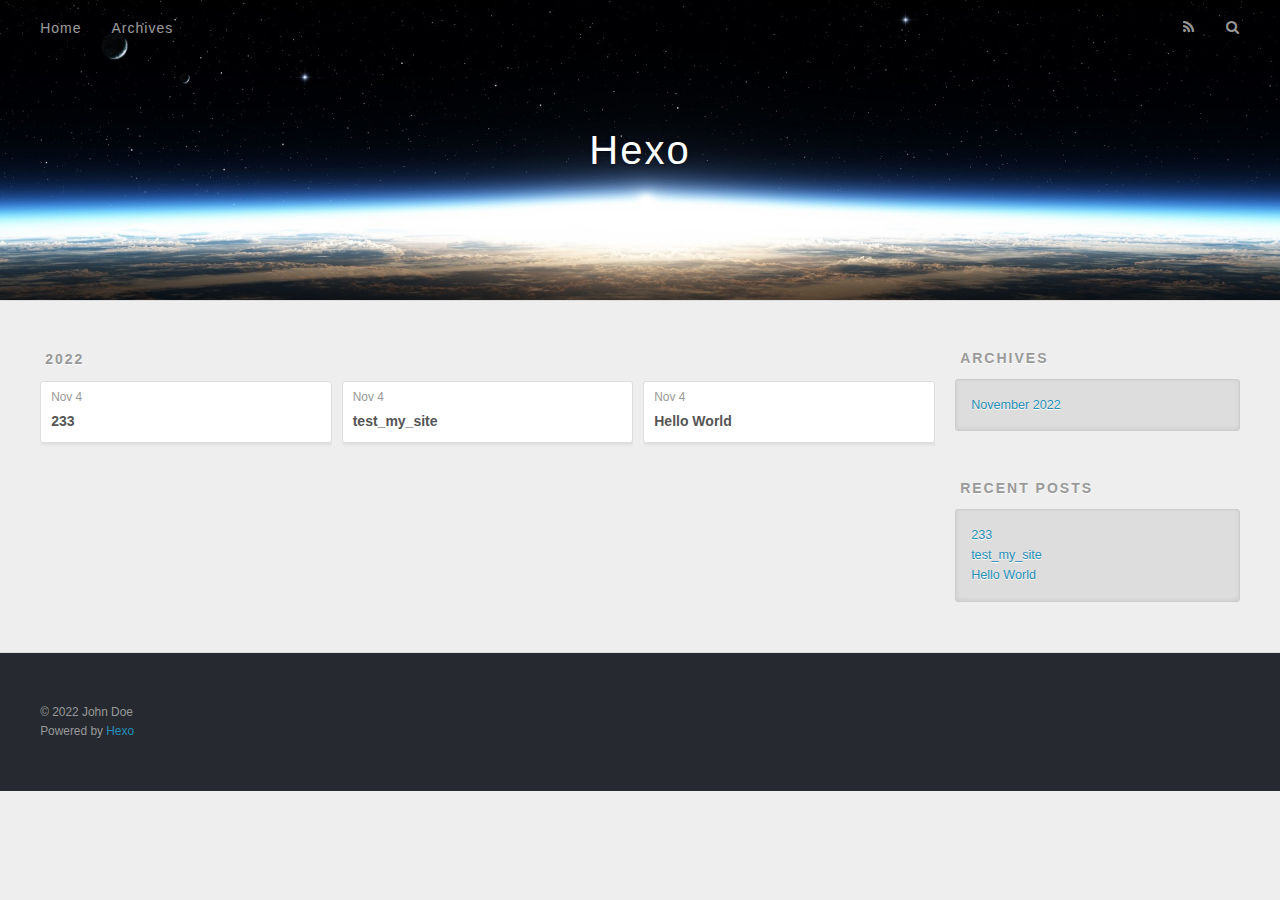
<file: archives/2022/11/index.html>
<!DOCTYPE html>
<html>
<head>
  <meta charset="utf-8">
  

  
  <title>Archives: 2022/11 | Hexo</title>
  <meta name="viewport" content="width=device-width, initial-scale=1, maximum-scale=1">
  <meta property="og:type" content="website">
<meta property="og:title" content="Hexo">
<meta property="og:url" content="http://example.com/archives/2022/11/index.html">
<meta property="og:site_name" content="Hexo">
<meta property="og:locale" content="en_US">
<meta property="article:author" content="John Doe">
<meta name="twitter:card" content="summary">
  
    <link rel="alternate" href="/atom.xml" title="Hexo" type="application/atom+xml">
  
  
    <link rel="icon" href="/favicon.png">
  
  
    <link href="//fonts.googleapis.com/css?family=Source+Code+Pro" rel="stylesheet" type="text/css">
  
  
<link rel="stylesheet" href="/css/style.css">

<meta name="generator" content="Hexo 5.4.2"></head>

<body>
  <div id="container">
    <div id="wrap">
      <header id="header">
  <div id="banner"></div>
  <div id="header-outer" class="outer">
    <div id="header-title" class="inner">
      <h1 id="logo-wrap">
        <a href="/" id="logo">Hexo</a>
      </h1>
      
    </div>
    <div id="header-inner" class="inner">
      <nav id="main-nav">
        <a id="main-nav-toggle" class="nav-icon"></a>
        
          <a class="main-nav-link" href="/">Home</a>
        
          <a class="main-nav-link" href="/archives">Archives</a>
        
      </nav>
      <nav id="sub-nav">
        
          <a id="nav-rss-link" class="nav-icon" href="/atom.xml" title="RSS Feed"></a>
        
        <a id="nav-search-btn" class="nav-icon" title="Search"></a>
      </nav>
      <div id="search-form-wrap">
        <form action="//google.com/search" method="get" accept-charset="UTF-8" class="search-form"><input type="search" name="q" class="search-form-input" placeholder="Search"><button type="submit" class="search-form-submit">&#xF002;</button><input type="hidden" name="sitesearch" value="http://example.com"></form>
      </div>
    </div>
  </div>
</header>
      <div class="outer">
        <section id="main">
  
  
    
    
      
      
      <section class="archives-wrap">
        <div class="archive-year-wrap">
          <a href="/archives/2022" class="archive-year">2022</a>
        </div>
        <div class="archives">
    
    <article class="archive-article archive-type-post">
  <div class="archive-article-inner">
    <header class="archive-article-header">
      <a href="/2022/11/04/233/" class="archive-article-date">
  <time datetime="2022-11-04T13:32:57.000Z" itemprop="datePublished">Nov 4</time>
</a>
      
  
    <h1 itemprop="name">
      <a class="archive-article-title" href="/2022/11/04/233/">233</a>
    </h1>
  

    </header>
  </div>
</article>
  
    
    
    <article class="archive-article archive-type-post">
  <div class="archive-article-inner">
    <header class="archive-article-header">
      <a href="/2022/11/04/test-my-site/" class="archive-article-date">
  <time datetime="2022-11-04T11:11:30.000Z" itemprop="datePublished">Nov 4</time>
</a>
      
  
    <h1 itemprop="name">
      <a class="archive-article-title" href="/2022/11/04/test-my-site/">test_my_site</a>
    </h1>
  

    </header>
  </div>
</article>
  
    
    
    <article class="archive-article archive-type-post">
  <div class="archive-article-inner">
    <header class="archive-article-header">
      <a href="/2022/11/04/hello-world/" class="archive-article-date">
  <time datetime="2022-11-04T11:10:07.067Z" itemprop="datePublished">Nov 4</time>
</a>
      
  
    <h1 itemprop="name">
      <a class="archive-article-title" href="/2022/11/04/hello-world/">Hello World</a>
    </h1>
  

    </header>
  </div>
</article>
  
  
    </div></section>
  


</section>
        
          <aside id="sidebar">
  
    

  
    

  
    
  
    
  <div class="widget-wrap">
    <h3 class="widget-title">Archives</h3>
    <div class="widget">
      <ul class="archive-list"><li class="archive-list-item"><a class="archive-list-link" href="/archives/2022/11/">November 2022</a></li></ul>
    </div>
  </div>


  
    
  <div class="widget-wrap">
    <h3 class="widget-title">Recent Posts</h3>
    <div class="widget">
      <ul>
        
          <li>
            <a href="/2022/11/04/233/">233</a>
          </li>
        
          <li>
            <a href="/2022/11/04/test-my-site/">test_my_site</a>
          </li>
        
          <li>
            <a href="/2022/11/04/hello-world/">Hello World</a>
          </li>
        
      </ul>
    </div>
  </div>

  
</aside>
        
      </div>
      <footer id="footer">
  
  <div class="outer">
    <div id="footer-info" class="inner">
      &copy; 2022 John Doe<br>
      Powered by <a href="http://hexo.io/" target="_blank">Hexo</a>
    </div>
  </div>
</footer>
    </div>
    <nav id="mobile-nav">
  
    <a href="/" class="mobile-nav-link">Home</a>
  
    <a href="/archives" class="mobile-nav-link">Archives</a>
  
</nav>
    

<script src="//ajax.googleapis.com/ajax/libs/jquery/2.0.3/jquery.min.js"></script>


  
<link rel="stylesheet" href="/fancybox/jquery.fancybox.css">

  
<script src="/fancybox/jquery.fancybox.pack.js"></script>




<script src="/js/script.js"></script>




  </div>
</body>
</html>
</file>
<file: css/style.css>
body {
  width: 100%;
}
body:before,
body:after {
  content: "";
  display: table;
}
body:after {
  clear: both;
}
html,
body,
div,
span,
applet,
object,
iframe,
h1,
h2,
h3,
h4,
h5,
h6,
p,
blockquote,
pre,
a,
abbr,
acronym,
address,
big,
cite,
code,
del,
dfn,
em,
img,
ins,
kbd,
q,
s,
samp,
small,
strike,
strong,
sub,
sup,
tt,
var,
dl,
dt,
dd,
ol,
ul,
li,
fieldset,
form,
label,
legend,
table,
caption,
tbody,
tfoot,
thead,
tr,
th,
td {
  margin: 0;
  padding: 0;
  border: 0;
  outline: 0;
  font-weight: inherit;
  font-style: inherit;
  font-family: inherit;
  font-size: 100%;
  vertical-align: baseline;
}
body {
  line-height: 1;
  color: #000;
  background: #fff;
}
ol,
ul {
  list-style: none;
}
table {
  border-collapse: separate;
  border-spacing: 0;
  vertical-align: middle;
}
caption,
th,
td {
  text-align: left;
  font-weight: normal;
  vertical-align: middle;
}
a img {
  border: none;
}
input,
button {
  margin: 0;
  padding: 0;
}
input::-moz-focus-inner,
button::-moz-focus-inner {
  border: 0;
  padding: 0;
}
@font-face {
  font-family: FontAwesome;
  font-style: normal;
  font-weight: normal;
  src: url("fonts/fontawesome-webfont.eot?v=#4.0.3");
  src: url("fonts/fontawesome-webfont.eot?#iefix&v=#4.0.3") format("embedded-opentype"), url("fonts/fontawesome-webfont.woff?v=#4.0.3") format("woff"), url("fonts/fontawesome-webfont.ttf?v=#4.0.3") format("truetype"), url("fonts/fontawesome-webfont.svg#fontawesomeregular?v=#4.0.3") format("svg");
}
html,
body,
#container {
  height: 100%;
}
body {
  background: #eee;
  font: 14px -apple-system, BlinkMacSystemFont, "Segoe UI", "Roboto", "Oxygen", "Ubuntu", "Cantarell", "Fira Sans", "Droid Sans", "Helvetica Neue", sans-serif;
  -webkit-text-size-adjust: 100%;
}
.outer {
  max-width: 1220px;
  margin: 0 auto;
  padding: 0 20px;
}
.outer:before,
.outer:after {
  content: "";
  display: table;
}
.outer:after {
  clear: both;
}
.inner {
  display: inline;
  float: left;
  width: 98.33333333333333%;
  margin: 0 0.833333333333333%;
}
.left,
.alignleft {
  float: left;
}
.right,
.alignright {
  float: right;
}
.clear {
  clear: both;
}
#container {
  position: relative;
}
.mobile-nav-on {
  overflow: hidden;
}
#wrap {
  height: 100%;
  width: 100%;
  position: absolute;
  top: 0;
  left: 0;
  -webkit-transition: 0.2s ease-out;
  -moz-transition: 0.2s ease-out;
  -ms-transition: 0.2s ease-out;
  transition: 0.2s ease-out;
  z-index: 1;
  background: #eee;
}
.mobile-nav-on #wrap {
  left: 280px;
}
@media screen and (min-width: 768px) {
  #main {
    display: inline;
    float: left;
    width: 73.33333333333333%;
    margin: 0 0.833333333333333%;
  }
}
.article-date,
.article-category-link,
.archive-year,
.widget-title {
  text-decoration: none;
  text-transform: uppercase;
  letter-spacing: 2px;
  color: #999;
  margin-bottom: 1em;
  margin-left: 5px;
  line-height: 1em;
  text-shadow: 0 1px #fff;
  font-weight: bold;
}
.article-inner,
.archive-article-inner {
  background: #fff;
  -webkit-box-shadow: 1px 2px 3px #ddd;
  box-shadow: 1px 2px 3px #ddd;
  border: 1px solid #ddd;
  border-radius: 3px;
}
.article-entry h1,
.widget h1 {
  font-size: 2em;
}
.article-entry h2,
.widget h2 {
  font-size: 1.5em;
}
.article-entry h3,
.widget h3 {
  font-size: 1.3em;
}
.article-entry h4,
.widget h4 {
  font-size: 1.2em;
}
.article-entry h5,
.widget h5 {
  font-size: 1em;
}
.article-entry h6,
.widget h6 {
  font-size: 1em;
  color: #999;
}
.article-entry hr,
.widget hr {
  border: 1px dashed #ddd;
}
.article-entry strong,
.widget strong {
  font-weight: bold;
}
.article-entry em,
.widget em,
.article-entry cite,
.widget cite {
  font-style: italic;
}
.article-entry sup,
.widget sup,
.article-entry sub,
.widget sub {
  font-size: 0.75em;
  line-height: 0;
  position: relative;
  vertical-align: baseline;
}
.article-entry sup,
.widget sup {
  top: -0.5em;
}
.article-entry sub,
.widget sub {
  bottom: -0.2em;
}
.article-entry small,
.widget small {
  font-size: 0.85em;
}
.article-entry acronym,
.widget acronym,
.article-entry abbr,
.widget abbr {
  border-bottom: 1px dotted;
}
.article-entry ul,
.widget ul,
.article-entry ol,
.widget ol,
.article-entry dl,
.widget dl {
  margin: 0 20px;
  line-height: 1.6em;
}
.article-entry ul ul,
.widget ul ul,
.article-entry ol ul,
.widget ol ul,
.article-entry ul ol,
.widget ul ol,
.article-entry ol ol,
.widget ol ol {
  margin-top: 0;
  margin-bottom: 0;
}
.article-entry ul,
.widget ul {
  list-style: disc;
}
.article-entry ol,
.widget ol {
  list-style: decimal;
}
.article-entry dt,
.widget dt {
  font-weight: bold;
}
#header {
  height: 300px;
  position: relative;
  border-bottom: 1px solid #ddd;
}
#header:before,
#header:after {
  content: "";
  position: absolute;
  left: 0;
  right: 0;
  height: 40px;
}
#header:before {
  top: 0;
  background: -webkit-linear-gradient(rgba(0,0,0,0.2), transparent);
  background: -moz-linear-gradient(rgba(0,0,0,0.2), transparent);
  background: -ms-linear-gradient(rgba(0,0,0,0.2), transparent);
  background: linear-gradient(rgba(0,0,0,0.2), transparent);
}
#header:after {
  bottom: 0;
  background: -webkit-linear-gradient(transparent, rgba(0,0,0,0.2));
  background: -moz-linear-gradient(transparent, rgba(0,0,0,0.2));
  background: -ms-linear-gradient(transparent, rgba(0,0,0,0.2));
  background: linear-gradient(transparent, rgba(0,0,0,0.2));
}
#header-outer {
  height: 100%;
  position: relative;
}
#header-inner {
  position: relative;
  overflow: hidden;
}
#banner {
  position: absolute;
  top: 0;
  left: 0;
  width: 100%;
  height: 100%;
  background: url("images/banner.jpg") center #000;
  background-size: cover;
  z-index: -1;
}
#header-title {
  text-align: center;
  height: 40px;
  position: absolute;
  top: 50%;
  left: 0;
  margin-top: -20px;
}
#logo,
#subtitle {
  text-decoration: none;
  color: #fff;
  font-weight: 300;
  text-shadow: 0 1px 4px rgba(0,0,0,0.3);
}
#logo {
  font-size: 40px;
  line-height: 40px;
  letter-spacing: 2px;
}
#subtitle {
  font-size: 16px;
  line-height: 16px;
  letter-spacing: 1px;
}
#subtitle-wrap {
  margin-top: 16px;
}
#main-nav {
  float: left;
  margin-left: -15px;
}
.nav-icon,
.main-nav-link {
  float: left;
  color: #fff;
  opacity: 0.6;
  text-decoration: none;
  text-shadow: 0 1px rgba(0,0,0,0.2);
  -webkit-transition: opacity 0.2s;
  -moz-transition: opacity 0.2s;
  -ms-transition: opacity 0.2s;
  transition: opacity 0.2s;
  display: block;
  padding: 20px 15px;
}
.nav-icon:hover,
.main-nav-link:hover {
  opacity: 1;
}
.nav-icon {
  font-family: FontAwesome;
  text-align: center;
  font-size: 14px;
  width: 14px;
  height: 14px;
  padding: 20px 15px;
  position: relative;
  cursor: pointer;
}
.main-nav-link {
  font-weight: 300;
  letter-spacing: 1px;
}
@media screen and (max-width: 479px) {
  .main-nav-link {
    display: none;
  }
}
#main-nav-toggle {
  display: none;
}
#main-nav-toggle:before {
  content: "\f0c9";
}
@media screen and (max-width: 479px) {
  #main-nav-toggle {
    display: block;
  }
}
#sub-nav {
  float: right;
  margin-right: -15px;
}
#nav-rss-link:before {
  content: "\f09e";
}
#nav-search-btn:before {
  content: "\f002";
}
#search-form-wrap {
  position: absolute;
  top: 15px;
  width: 150px;
  height: 30px;
  right: -150px;
  opacity: 0;
  -webkit-transition: 0.2s ease-out;
  -moz-transition: 0.2s ease-out;
  -ms-transition: 0.2s ease-out;
  transition: 0.2s ease-out;
}
#search-form-wrap.on {
  opacity: 1;
  right: 0;
}
@media screen and (max-width: 479px) {
  #search-form-wrap {
    width: 100%;
    right: -100%;
  }
}
.search-form {
  position: absolute;
  top: 0;
  left: 0;
  right: 0;
  background: #fff;
  padding: 5px 15px;
  border-radius: 15px;
  -webkit-box-shadow: 0 0 10px rgba(0,0,0,0.3);
  box-shadow: 0 0 10px rgba(0,0,0,0.3);
}
.search-form-input {
  border: none;
  background: none;
  color: #555;
  width: 100%;
  font: 13px -apple-system, BlinkMacSystemFont, "Segoe UI", "Roboto", "Oxygen", "Ubuntu", "Cantarell", "Fira Sans", "Droid Sans", "Helvetica Neue", sans-serif;
  outline: none;
}
.search-form-input::-webkit-search-results-decoration,
.search-form-input::-webkit-search-cancel-button {
  -webkit-appearance: none;
}
.search-form-submit {
  position: absolute;
  top: 50%;
  right: 10px;
  margin-top: -7px;
  font: 13px FontAwesome;
  border: none;
  background: none;
  color: #bbb;
  cursor: pointer;
}
.search-form-submit:hover,
.search-form-submit:focus {
  color: #777;
}
.article {
  margin: 50px 0;
}
.article-inner {
  overflow: hidden;
}
.article-meta:before,
.article-meta:after {
  content: "";
  display: table;
}
.article-meta:after {
  clear: both;
}
.article-date {
  float: left;
}
.article-category {
  float: left;
  line-height: 1em;
  color: #ccc;
  text-shadow: 0 1px #fff;
  margin-left: 8px;
}
.article-category:before {
  content: "\2022";
}
.article-category-link {
  margin: 0 12px 1em;
}
.article-header {
  padding: 20px 20px 0;
}
.article-title {
  text-decoration: none;
  font-size: 2em;
  font-weight: bold;
  color: #555;
  line-height: 1.1em;
  -webkit-transition: color 0.2s;
  -moz-transition: color 0.2s;
  -ms-transition: color 0.2s;
  transition: color 0.2s;
}
a.article-title:hover {
  color: #258fb8;
}
.article-entry {
  color: #555;
  padding: 0 20px;
}
.article-entry:before,
.article-entry:after {
  content: "";
  display: table;
}
.article-entry:after {
  clear: both;
}
.article-entry p,
.article-entry table {
  line-height: 1.6em;
  margin: 1.6em 0;
}
.article-entry h1,
.article-entry h2,
.article-entry h3,
.article-entry h4,
.article-entry h5,
.article-entry h6 {
  font-weight: bold;
}
.article-entry h1,
.article-entry h2,
.article-entry h3,
.article-entry h4,
.article-entry h5,
.article-entry h6 {
  line-height: 1.1em;
  margin: 1.1em 0;
}
.article-entry a {
  color: #258fb8;
  text-decoration: none;
}
.article-entry a:hover {
  text-decoration: underline;
}
.article-entry ul,
.article-entry ol,
.article-entry dl {
  margin-top: 1.6em;
  margin-bottom: 1.6em;
}
.article-entry img,
.article-entry video {
  max-width: 100%;
  height: auto;
  display: block;
  margin: auto;
}
.article-entry iframe {
  border: none;
}
.article-entry table {
  width: 100%;
  border-collapse: collapse;
  border-spacing: 0;
}
.article-entry th {
  font-weight: bold;
  border-bottom: 3px solid #ddd;
  padding-bottom: 0.5em;
}
.article-entry td {
  border-bottom: 1px solid #ddd;
  padding: 10px 0;
}
.article-entry blockquote {
  font-family: Georgia, "Times New Roman", serif;
  font-size: 1.4em;
  margin: 1.6em 20px;
  text-align: center;
}
.article-entry blockquote footer {
  font-size: 14px;
  margin: 1.6em 0;
  font-family: -apple-system, BlinkMacSystemFont, "Segoe UI", "Roboto", "Oxygen", "Ubuntu", "Cantarell", "Fira Sans", "Droid Sans", "Helvetica Neue", sans-serif;
}
.article-entry blockquote footer cite:before {
  content: "—";
  padding: 0 0.5em;
}
.article-entry .pullquote {
  text-align: left;
  width: 45%;
  margin: 0;
}
.article-entry .pullquote.left {
  margin-left: 0.5em;
  margin-right: 1em;
}
.article-entry .pullquote.right {
  margin-right: 0.5em;
  margin-left: 1em;
}
.article-entry .caption {
  color: #999;
  display: block;
  font-size: 0.9em;
  margin-top: 0.5em;
  position: relative;
  text-align: center;
}
.article-entry .video-container {
  position: relative;
  padding-top: 56.25%;
  height: 0;
  overflow: hidden;
}
.article-entry .video-container iframe,
.article-entry .video-container object,
.article-entry .video-container embed {
  position: absolute;
  top: 0;
  left: 0;
  width: 100%;
  height: 100%;
  margin-top: 0;
}
.article-more-link a {
  display: inline-block;
  line-height: 1em;
  padding: 6px 15px;
  border-radius: 15px;
  background: #eee;
  color: #999;
  text-shadow: 0 1px #fff;
  text-decoration: none;
}
.article-more-link a:hover {
  background: #258fb8;
  color: #fff;
  text-decoration: none;
  text-shadow: 0 1px #1e7293;
}
.article-footer {
  font-size: 0.85em;
  line-height: 1.6em;
  border-top: 1px solid #ddd;
  padding-top: 1.6em;
  margin: 0 20px 20px;
}
.article-footer:before,
.article-footer:after {
  content: "";
  display: table;
}
.article-footer:after {
  clear: both;
}
.article-footer a {
  color: #999;
  text-decoration: none;
}
.article-footer a:hover {
  color: #555;
}
.article-tag-list-item {
  float: left;
  margin-right: 10px;
}
.article-tag-list-link:before {
  content: "#";
}
.article-comment-link {
  float: right;
}
.article-comment-link:before {
  content: "\f075";
  font-family: FontAwesome;
  padding-right: 8px;
}
.article-share-link {
  cursor: pointer;
  float: right;
  margin-left: 20px;
}
.article-share-link:before {
  content: "\f064";
  font-family: FontAwesome;
  padding-right: 6px;
}
#article-nav {
  position: relative;
}
#article-nav:before,
#article-nav:after {
  content: "";
  display: table;
}
#article-nav:after {
  clear: both;
}
@media screen and (min-width: 768px) {
  #article-nav {
    margin: 50px 0;
  }
  #article-nav:before {
    width: 8px;
    height: 8px;
    position: absolute;
    top: 50%;
    left: 50%;
    margin-top: -4px;
    margin-left: -4px;
    content: "";
    border-radius: 50%;
    background: #ddd;
    -webkit-box-shadow: 0 1px 2px #fff;
    box-shadow: 0 1px 2px #fff;
  }
}
.article-nav-link-wrap {
  text-decoration: none;
  text-shadow: 0 1px #fff;
  color: #999;
  -webkit-box-sizing: border-box;
  -moz-box-sizing: border-box;
  box-sizing: border-box;
  margin-top: 50px;
  text-align: center;
  display: block;
}
.article-nav-link-wrap:hover {
  color: #555;
}
@media screen and (min-width: 768px) {
  .article-nav-link-wrap {
    width: 50%;
    margin-top: 0;
  }
}
@media screen and (min-width: 768px) {
  #article-nav-newer {
    float: left;
    text-align: right;
    padding-right: 20px;
  }
}
@media screen and (min-width: 768px) {
  #article-nav-older {
    float: right;
    text-align: left;
    padding-left: 20px;
  }
}
.article-nav-caption {
  text-transform: uppercase;
  letter-spacing: 2px;
  color: #ddd;
  line-height: 1em;
  font-weight: bold;
}
#article-nav-newer .article-nav-caption {
  margin-right: -2px;
}
.article-nav-title {
  font-size: 0.85em;
  line-height: 1.6em;
  margin-top: 0.5em;
}
.article-share-box {
  position: absolute;
  display: none;
  background: #fff;
  -webkit-box-shadow: 1px 2px 10px rgba(0,0,0,0.2);
  box-shadow: 1px 2px 10px rgba(0,0,0,0.2);
  border-radius: 3px;
  margin-left: -145px;
  overflow: hidden;
  z-index: 1;
}
.article-share-box.on {
  display: block;
}
.article-share-input {
  width: 100%;
  background: none;
  -webkit-box-sizing: border-box;
  -moz-box-sizing: border-box;
  box-sizing: border-box;
  font: 14px -apple-system, BlinkMacSystemFont, "Segoe UI", "Roboto", "Oxygen", "Ubuntu", "Cantarell", "Fira Sans", "Droid Sans", "Helvetica Neue", sans-serif;
  padding: 0 15px;
  color: #555;
  outline: none;
  border: 1px solid #ddd;
  border-radius: 3px 3px 0 0;
  height: 36px;
  line-height: 36px;
}
.article-share-links {
  background: #eee;
}
.article-share-links:before,
.article-share-links:after {
  content: "";
  display: table;
}
.article-share-links:after {
  clear: both;
}
.article-share-twitter,
.article-share-facebook,
.article-share-pinterest,
.article-share-google {
  width: 50px;
  height: 36px;
  display: block;
  float: left;
  position: relative;
  color: #999;
  text-shadow: 0 1px #fff;
}
.article-share-twitter:before,
.article-share-facebook:before,
.article-share-pinterest:before,
.article-share-google:before {
  font-size: 20px;
  font-family: FontAwesome;
  width: 20px;
  height: 20px;
  position: absolute;
  top: 50%;
  left: 50%;
  margin-top: -10px;
  margin-left: -10px;
  text-align: center;
}
.article-share-twitter:hover,
.article-share-facebook:hover,
.article-share-pinterest:hover,
.article-share-google:hover {
  color: #fff;
}
.article-share-twitter:before {
  content: "\f099";
}
.article-share-twitter:hover {
  background: #00aced;
  text-shadow: 0 1px #008abe;
}
.article-share-facebook:before {
  content: "\f09a";
}
.article-share-facebook:hover {
  background: #3b5998;
  text-shadow: 0 1px #2f477a;
}
.article-share-pinterest:before {
  content: "\f0d2";
}
.article-share-pinterest:hover {
  background: #cb2027;
  text-shadow: 0 1px #a21a1f;
}
.article-share-google:before {
  content: "\f0d5";
}
.article-share-google:hover {
  background: #dd4b39;
  text-shadow: 0 1px #be3221;
}
.article-gallery {
  background: #000;
  position: relative;
}
.article-gallery-photos {
  position: relative;
  overflow: hidden;
}
.article-gallery-img {
  display: none;
  max-width: 100%;
}
.article-gallery-img:first-child {
  display: block;
}
.article-gallery-img.loaded {
  position: absolute;
  display: block;
}
.article-gallery-img img {
  display: block;
  max-width: 100%;
  margin: 0 auto;
}
#comments {
  background: #fff;
  -webkit-box-shadow: 1px 2px 3px #ddd;
  box-shadow: 1px 2px 3px #ddd;
  padding: 20px;
  border: 1px solid #ddd;
  border-radius: 3px;
  margin: 50px 0;
}
#comments a {
  color: #258fb8;
}
.archives-wrap {
  margin: 50px 0;
}
.archives:before,
.archives:after {
  content: "";
  display: table;
}
.archives:after {
  clear: both;
}
.archive-year-wrap {
  margin-bottom: 1em;
}
.archives {
  -webkit-column-gap: 10px;
  -moz-column-gap: 10px;
  column-gap: 10px;
}
@media screen and (min-width: 480px) and (max-width: 767px) {
  .archives {
    -webkit-column-count: 2;
    -moz-column-count: 2;
    column-count: 2;
  }
}
@media screen and (min-width: 768px) {
  .archives {
    -webkit-column-count: 3;
    -moz-column-count: 3;
    column-count: 3;
  }
}
.archive-article {
  -webkit-column-break-inside: avoid;
  page-break-inside: avoid;
  overflow: hidden;
  break-inside: avoid-column;
}
.archive-article-inner {
  padding: 10px;
  margin-bottom: 15px;
}
.archive-article-title {
  text-decoration: none;
  font-weight: bold;
  color: #555;
  -webkit-transition: color 0.2s;
  -moz-transition: color 0.2s;
  -ms-transition: color 0.2s;
  transition: color 0.2s;
  line-height: 1.6em;
}
.archive-article-title:hover {
  color: #258fb8;
}
.archive-article-footer {
  margin-top: 1em;
}
.archive-article-date {
  color: #999;
  text-decoration: none;
  font-size: 0.85em;
  line-height: 1em;
  margin-bottom: 0.5em;
  display: block;
}
#page-nav {
  margin: 50px auto;
  background: #fff;
  -webkit-box-shadow: 1px 2px 3px #ddd;
  box-shadow: 1px 2px 3px #ddd;
  border: 1px solid #ddd;
  border-radius: 3px;
  text-align: center;
  color: #999;
  overflow: hidden;
}
#page-nav:before,
#page-nav:after {
  content: "";
  display: table;
}
#page-nav:after {
  clear: both;
}
#page-nav a,
#page-nav span {
  padding: 10px 20px;
  line-height: 1;
  height: 2ex;
}
#page-nav a {
  color: #999;
  text-decoration: none;
}
#page-nav a:hover {
  background: #999;
  color: #fff;
}
#page-nav .prev {
  float: left;
}
#page-nav .next {
  float: right;
}
#page-nav .page-number {
  display: inline-block;
}
@media screen and (max-width: 479px) {
  #page-nav .page-number {
    display: none;
  }
}
#page-nav .current {
  color: #555;
  font-weight: bold;
}
#page-nav .space {
  color: #ddd;
}
#footer {
  background: #262a30;
  padding: 50px 0;
  border-top: 1px solid #ddd;
  color: #999;
}
#footer a {
  color: #258fb8;
  text-decoration: none;
}
#footer a:hover {
  text-decoration: underline;
}
#footer-info {
  line-height: 1.6em;
  font-size: 0.85em;
}
.article-entry pre,
.article-entry .highlight {
  background: #2d2d2d;
  margin: 0 -20px;
  padding: 15px 20px;
  border-style: solid;
  border-color: #ddd;
  border-width: 1px 0;
  overflow: auto;
  color: #ccc;
  line-height: 22.400000000000002px;
}
.article-entry .highlight .gutter pre,
.article-entry .gist .gist-file .gist-data .line-numbers {
  color: #666;
  font-size: 0.85em;
}
.article-entry pre,
.article-entry code {
  font-family: "Source Code Pro", Consolas, Monaco, Menlo, Consolas, monospace;
}
.article-entry code {
  background: #eee;
  text-shadow: 0 1px #fff;
  padding: 0 0.3em;
}
.article-entry pre code {
  background: none;
  text-shadow: none;
  padding: 0;
}
.article-entry .highlight pre {
  border: none;
  margin: 0;
  padding: 0;
}
.article-entry .highlight table {
  margin: 0;
  width: auto;
}
.article-entry .highlight td {
  border: none;
  padding: 0;
}
.article-entry .highlight figcaption {
  font-size: 0.85em;
  color: #999;
  line-height: 1em;
  margin-bottom: 1em;
}
.article-entry .highlight figcaption:before,
.article-entry .highlight figcaption:after {
  content: "";
  display: table;
}
.article-entry .highlight figcaption:after {
  clear: both;
}
.article-entry .highlight figcaption a {
  float: right;
}
.article-entry .highlight .gutter pre {
  text-align: right;
  padding-right: 20px;
}
.article-entry .highlight .line {
  height: 22.400000000000002px;
}
.article-entry .highlight .line.marked {
  background: #515151;
}
.article-entry .gist {
  margin: 0 -20px;
  border-style: solid;
  border-color: #ddd;
  border-width: 1px 0;
  background: #2d2d2d;
  padding: 15px 20px 15px 0;
}
.article-entry .gist .gist-file {
  border: none;
  font-family: "Source Code Pro", Consolas, Monaco, Menlo, Consolas, monospace;
  margin: 0;
}
.article-entry .gist .gist-file .gist-data {
  background: none;
  border: none;
}
.article-entry .gist .gist-file .gist-data .line-numbers {
  background: none;
  border: none;
  padding: 0 20px 0 0;
}
.article-entry .gist .gist-file .gist-data .line-data {
  padding: 0 !important;
}
.article-entry .gist .gist-file .highlight {
  margin: 0;
  padding: 0;
  border: none;
}
.article-entry .gist .gist-file .gist-meta {
  background: #2d2d2d;
  color: #999;
  font: 0.85em -apple-system, BlinkMacSystemFont, "Segoe UI", "Roboto", "Oxygen", "Ubuntu", "Cantarell", "Fira Sans", "Droid Sans", "Helvetica Neue", sans-serif;
  text-shadow: 0 0;
  padding: 0;
  margin-top: 1em;
  margin-left: 20px;
}
.article-entry .gist .gist-file .gist-meta a {
  color: #258fb8;
  font-weight: normal;
}
.article-entry .gist .gist-file .gist-meta a:hover {
  text-decoration: underline;
}
pre .comment,
pre .title {
  color: #999;
}
pre .variable,
pre .attribute,
pre .tag,
pre .regexp,
pre .ruby .constant,
pre .xml .tag .title,
pre .xml .pi,
pre .xml .doctype,
pre .html .doctype,
pre .css .id,
pre .css .class,
pre .css .pseudo {
  color: #f2777a;
}
pre .number,
pre .preprocessor,
pre .built_in,
pre .literal,
pre .params,
pre .constant {
  color: #f99157;
}
pre .class,
pre .ruby .class .title,
pre .css .rules .attribute {
  color: #9c9;
}
pre .string,
pre .value,
pre .inheritance,
pre .header,
pre .ruby .symbol,
pre .xml .cdata {
  color: #9c9;
}
pre .css .hexcolor {
  color: #6cc;
}
pre .function,
pre .python .decorator,
pre .python .title,
pre .ruby .function .title,
pre .ruby .title .keyword,
pre .perl .sub,
pre .javascript .title,
pre .coffeescript .title {
  color: #69c;
}
pre .keyword,
pre .javascript .function {
  color: #c9c;
}
@media screen and (max-width: 479px) {
  #mobile-nav {
    position: absolute;
    top: 0;
    left: 0;
    width: 280px;
    height: 100%;
    background: #191919;
    border-right: 1px solid #fff;
  }
}
@media screen and (max-width: 479px) {
  .mobile-nav-link {
    display: block;
    color: #999;
    text-decoration: none;
    padding: 15px 20px;
    font-weight: bold;
  }
  .mobile-nav-link:hover {
    color: #fff;
  }
}
@media screen and (min-width: 768px) {
  #sidebar {
    display: inline;
    float: left;
    width: 23.333333333333332%;
    margin: 0 0.833333333333333%;
  }
}
.widget-wrap {
  margin: 50px 0;
}
.widget {
  color: #777;
  text-shadow: 0 1px #fff;
  background: #ddd;
  -webkit-box-shadow: 0 -1px 4px #ccc inset;
  box-shadow: 0 -1px 4px #ccc inset;
  border: 1px solid #ccc;
  padding: 15px;
  border-radius: 3px;
}
.widget a {
  color: #258fb8;
  text-decoration: none;
}
.widget a:hover {
  text-decoration: underline;
}
.widget ul ul,
.widget ol ul,
.widget dl ul,
.widget ul ol,
.widget ol ol,
.widget dl ol,
.widget ul dl,
.widget ol dl,
.widget dl dl {
  margin-left: 15px;
  list-style: disc;
}
.widget {
  line-height: 1.6em;
  word-wrap: break-word;
  font-size: 0.9em;
}
.widget ul,
.widget ol {
  list-style: none;
  margin: 0;
}
.widget ul ul,
.widget ol ul,
.widget ul ol,
.widget ol ol {
  margin: 0 20px;
}
.widget ul ul,
.widget ol ul {
  list-style: disc;
}
.widget ul ol,
.widget ol ol {
  list-style: decimal;
}
.category-list-count,
.tag-list-count,
.archive-list-count {
  padding-left: 5px;
  color: #999;
  font-size: 0.85em;
}
.category-list-count:before,
.tag-list-count:before,
.archive-list-count:before {
  content: "(";
}
.category-list-count:after,
.tag-list-count:after,
.archive-list-count:after {
  content: ")";
}
.tagcloud a {
  margin-right: 5px;
  display: inline-block;
}
</file>
